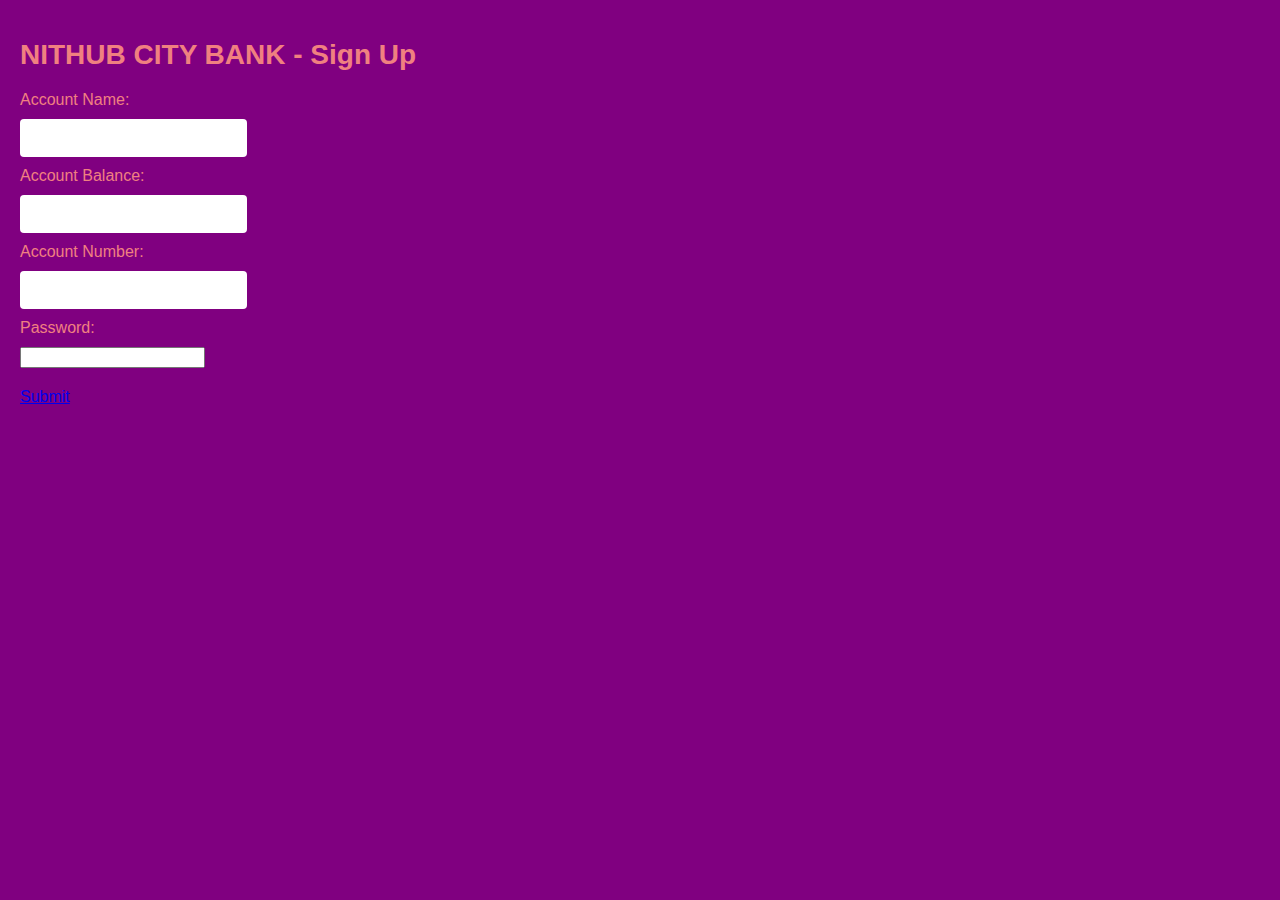
<file: index.html>
<!DOCTYPE html>
<html lang="en">
<head>
<meta charset="UTF-8">
<meta name="viewport" content="width=device-width, initial-scale=1.0">
   <link rel="stylesheet" href="styles.css">
   <title>NITHUB CITY BANK - Sign Up</title>
   </head>
   <body>
     <h1>NITHUB CITY BANK - Sign Up</h1>
        <form id="signup-form">
           <label for="account-name">Account Name:</label>
             <input type="text" id="account-name" required><br>
                        
           <label for="account-balance">Account Balance:</label>
             <input type="number" id="account-balance" required><br>
                                    
           <label for="account-number">Account Number:</label>
             <input type="text" id="account-number" required><br>
                                                
           <label for="password">Password:</label>
             <input type="password" id="password" required><br>
                                                            

           
         </form>
      
         <a href="main.html">Submit</a>
                                                                    
         <script src="script.js"></script>
 <script>

    function submitForm() {

      // Handle form submission here

      

      // Redirect to main.html

      window.location.href = "main.html";

    }

  </script>
    </body>
</html>
</file>
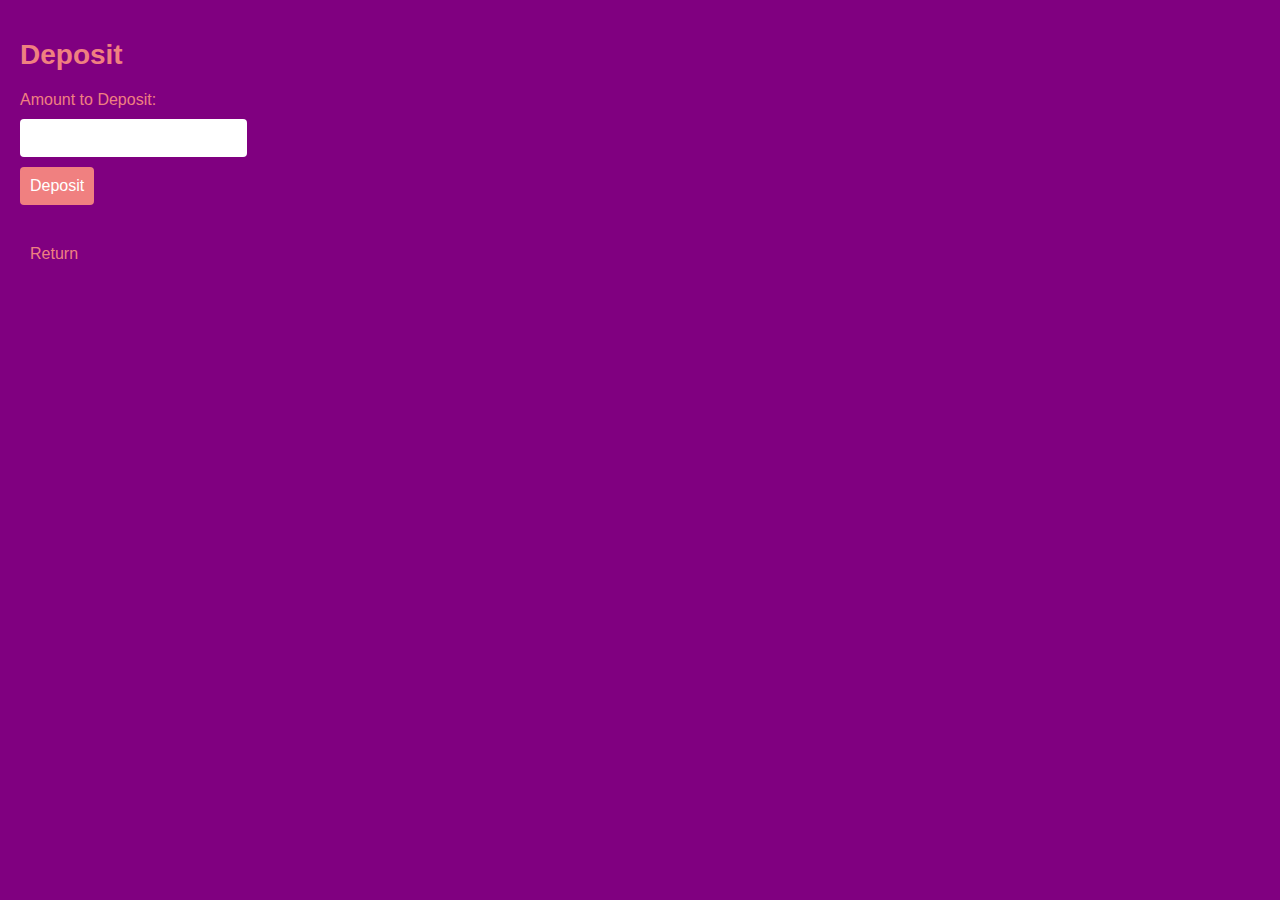
<file: deposit.html>
<!DOCTYPE html>
<html lang="en">
  <head>
    <meta charset="UTF-8" />
    <meta name="viewport" content="width=device-width, initial-scale=1.0" />
    <link rel="stylesheet" href="styles.css" />
    <title>NITHUB CITY BANK - Deposit</title>
  </head>
  <body>
    <h1>Deposit</h1>
    <form id="deposit-form">
      <label for="deposit-amount">Amount to Deposit:</label>
      <input type="number" id="deposit-amount" required /><br />

      <button type="submit">Deposit</button>
    </form>
    <a href="main.html"><button>Return</button></a>

    <script src="script.js"></script>
  </body>
</html>
</file>
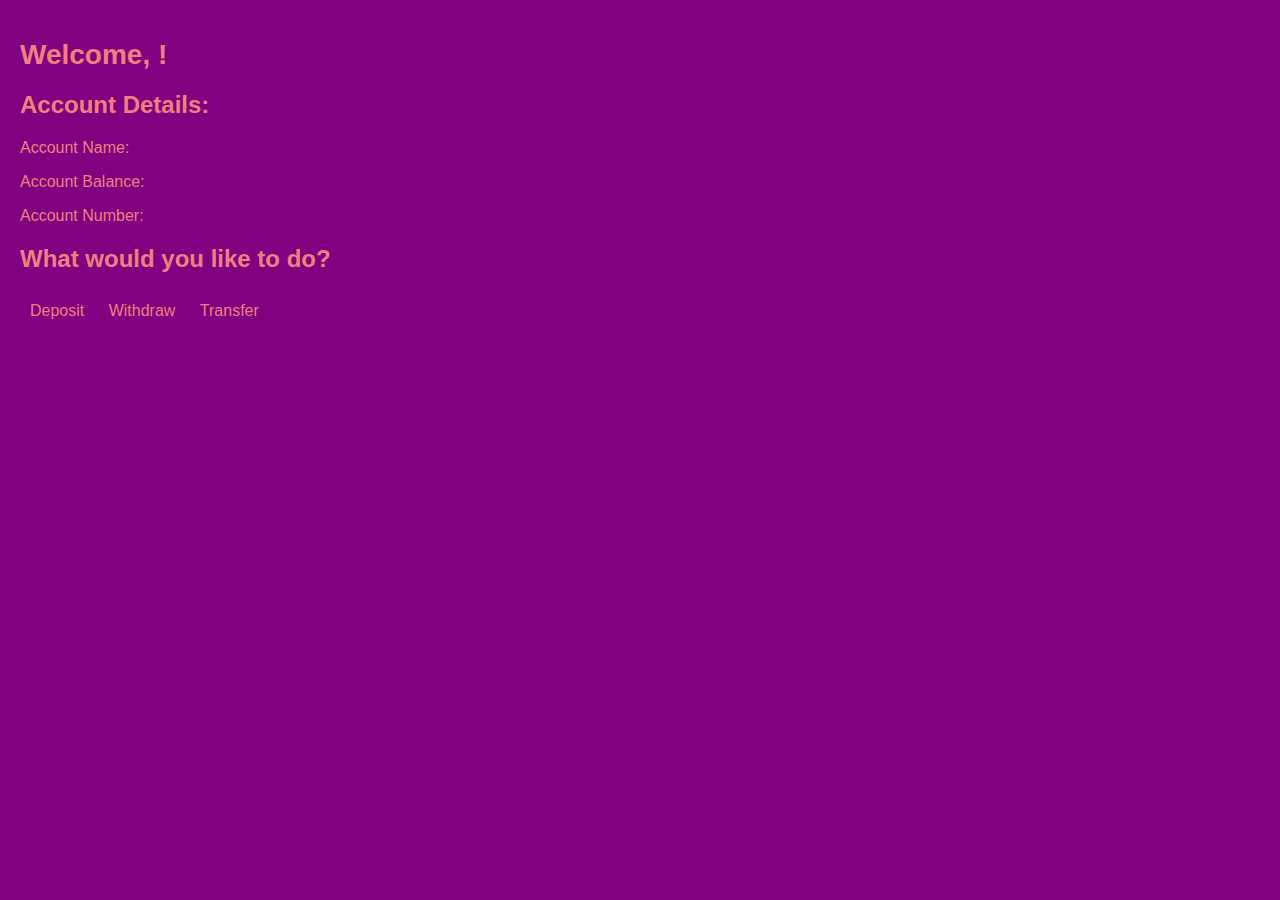
<file: main.html>
<!DOCTYPE html>
<html lang="en">
<head>
  <meta charset="UTF-8">
  <meta name="viewport" content="width=device-width, initial-scale=1.0">
  <link rel="stylesheet" href="styles.css">
  <title>NITHUB CITY BANK - Main Page</title>
</head>
<body>
  <h1>Welcome, <span id="user-name"></span>!</h1>
  <div>
    <h2>Account Details:</h2>
    <p>Account Name: <span id="account-name"></span></p>
    <p>Account Balance: <span id="account-balance"></span></p>
    <p>Account Number: <span id="account-number"></span></p>
  </div>

  <div>
    <h2>What would you like to do?</h2>
    <a href="deposit.html"><button>Deposit</button></a>
    <a href="withdraw.html"><button>Withdraw</button></a>
    <a href="transfer.html"><button>Transfer</button></a>
  </div>

  <script src="script.js"></script>
</body>
      </html>
</file>
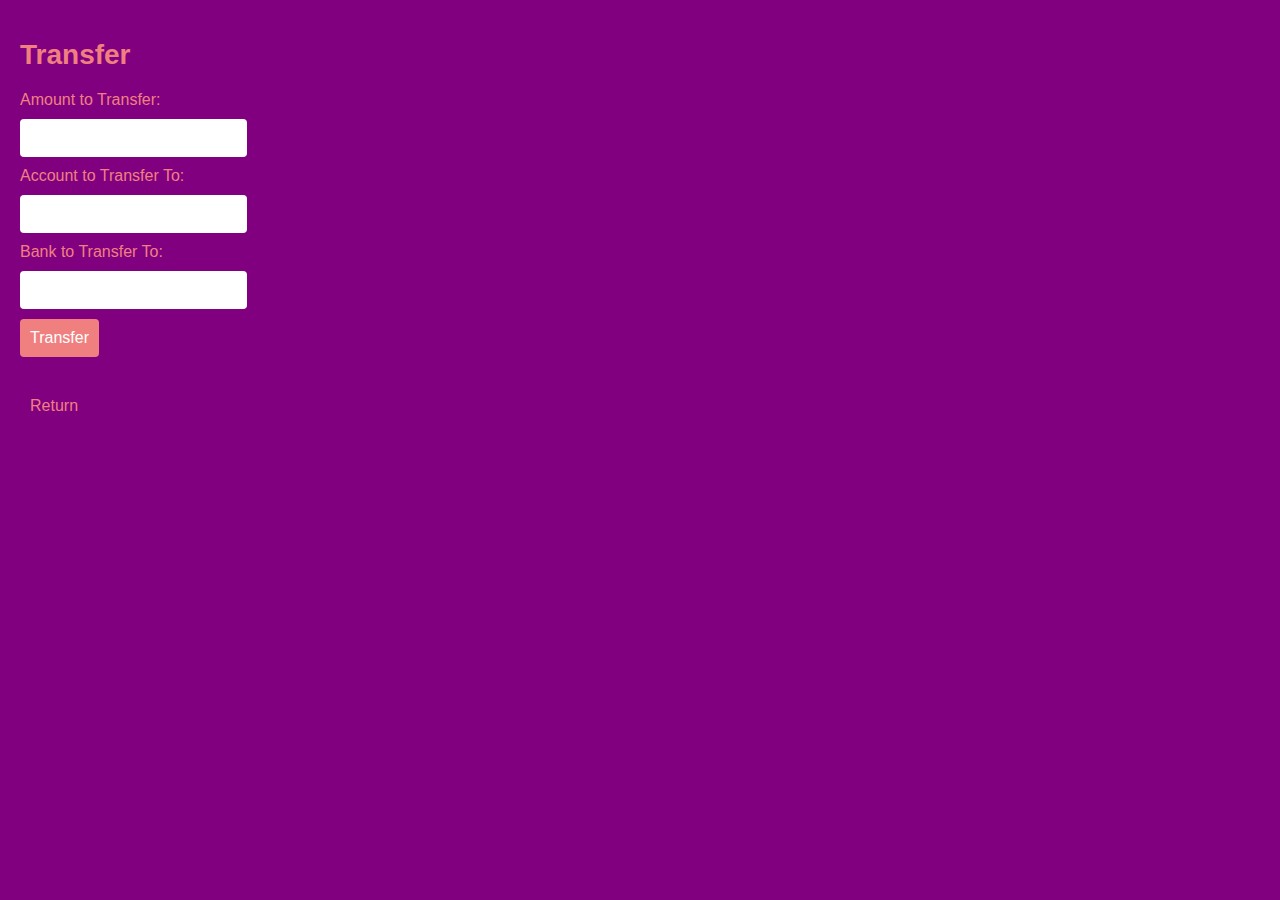
<file: transfer.html>
<!DOCTYPE html>
<html lang="en">
<head>
  <meta charset="UTF-8">
  <meta name="viewport" content="width=device-width, initial-scale=1.0">
  <link rel="stylesheet" href="styles.css">
  <title>NITHUB CITY BANK - Transfer</title>
</head>
<body>
  <h1>Transfer</h1>
  <form id="transfer-form">
    <label for="transfer-amount">Amount to Transfer:</label>
    <input type="number" id="transfer-amount" required><br>
    
    <label for="transfer-account">Account to Transfer To:</label>
    <input type="text" id="transfer-account" required><br>
    
    <label for="transfer-bank">Bank to Transfer To:</label>
    <input type="text" id="transfer-bank" required><br>
    
    <button type="submit">Transfer</button>
  </form>
  <a href="main.html"><button>Return</button></a>

  <script src="script.js"></script>
</body>
</html>
</file>
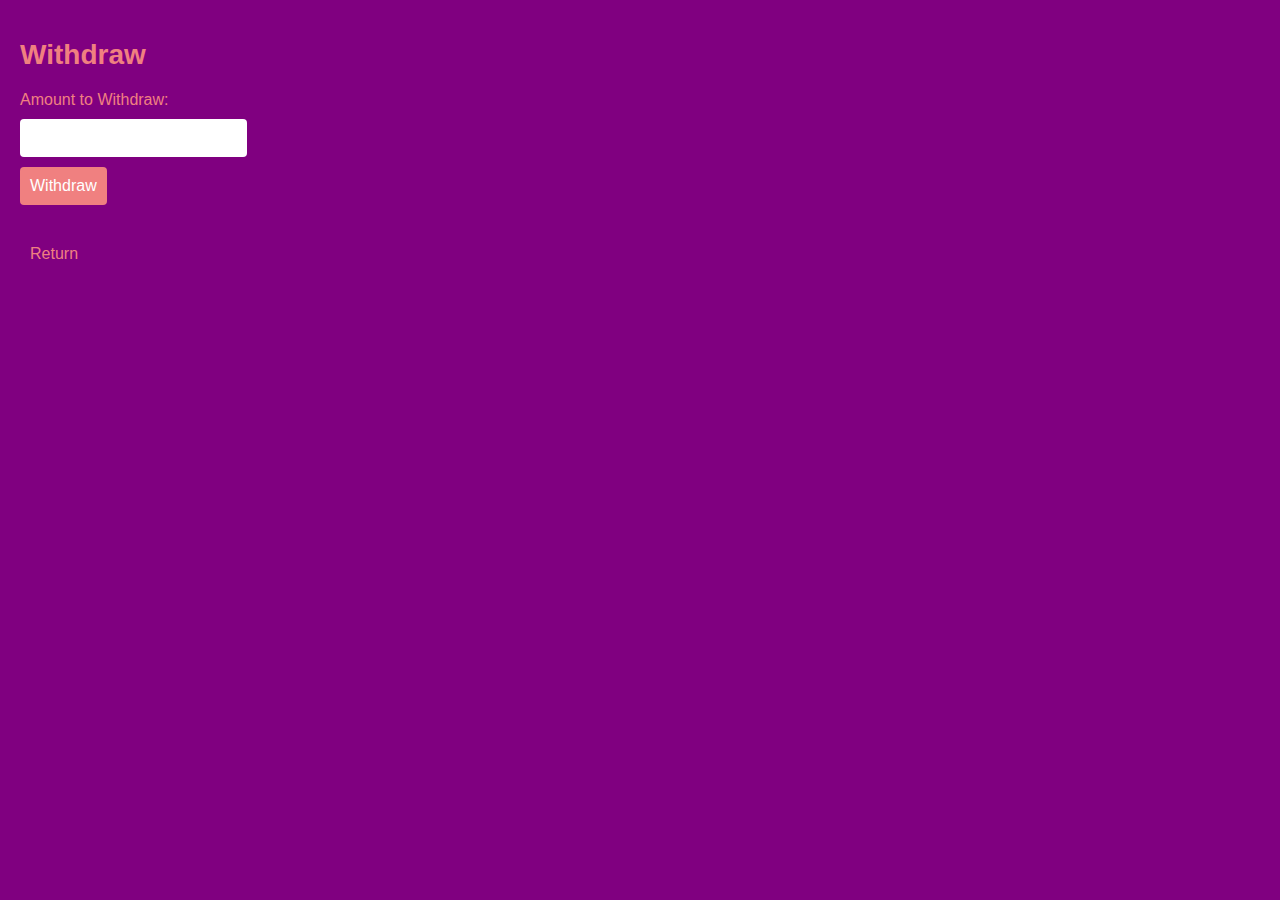
<file: withdraw.html>
<!DOCTYPE html>
<html lang="en">
<head>
  <meta charset="UTF-8">
  <meta name="viewport" content="width=device-width, initial-scale=1.0">
  <link rel="stylesheet" href="styles.css">
  <title>NITHUB CITY BANK - Withdraw</title>
</head>
<body>
  <h1>Withdraw</h1>
  <form id="withdraw-form">
    <label for="withdraw-amount">Amount to Withdraw:</label>
    <input type="number" id="withdraw-amount" required><br>
    
    <button type="submit">Withdraw</button>
  </form>
  <a href="main.html"><button>Return</button></a>

  <script src="script.js"></script>
</body>
</html>
</file>
<file: styles.css>
body {
  background-color: purple;
  color: lightcoral;
  font-family: 'Helvetica', Arial, sans-serif;
  padding: 20px;
  margin: 0;
}

h1 {
  font-size: 28px;
  font-weight: bold;
  margin-bottom: 20px;
}

form {
  margin-bottom: 20px;
}

label {
  display: block;
  margin-bottom: 10px;
}

input[type="number"],
input[type="text"],
button {
  padding: 10px;
  font-size: 16px;
  border-radius: 4px;
  border: none;
  margin-bottom: 10px;
}

button {
  background-color: lightcoral;
  color: white;
  cursor: pointer;
}

a button {
  background-color: purple;
  color: lightcoral;
}

a button:hover {
  background-color: lightcoral;
  color: purple;
}
</file>
